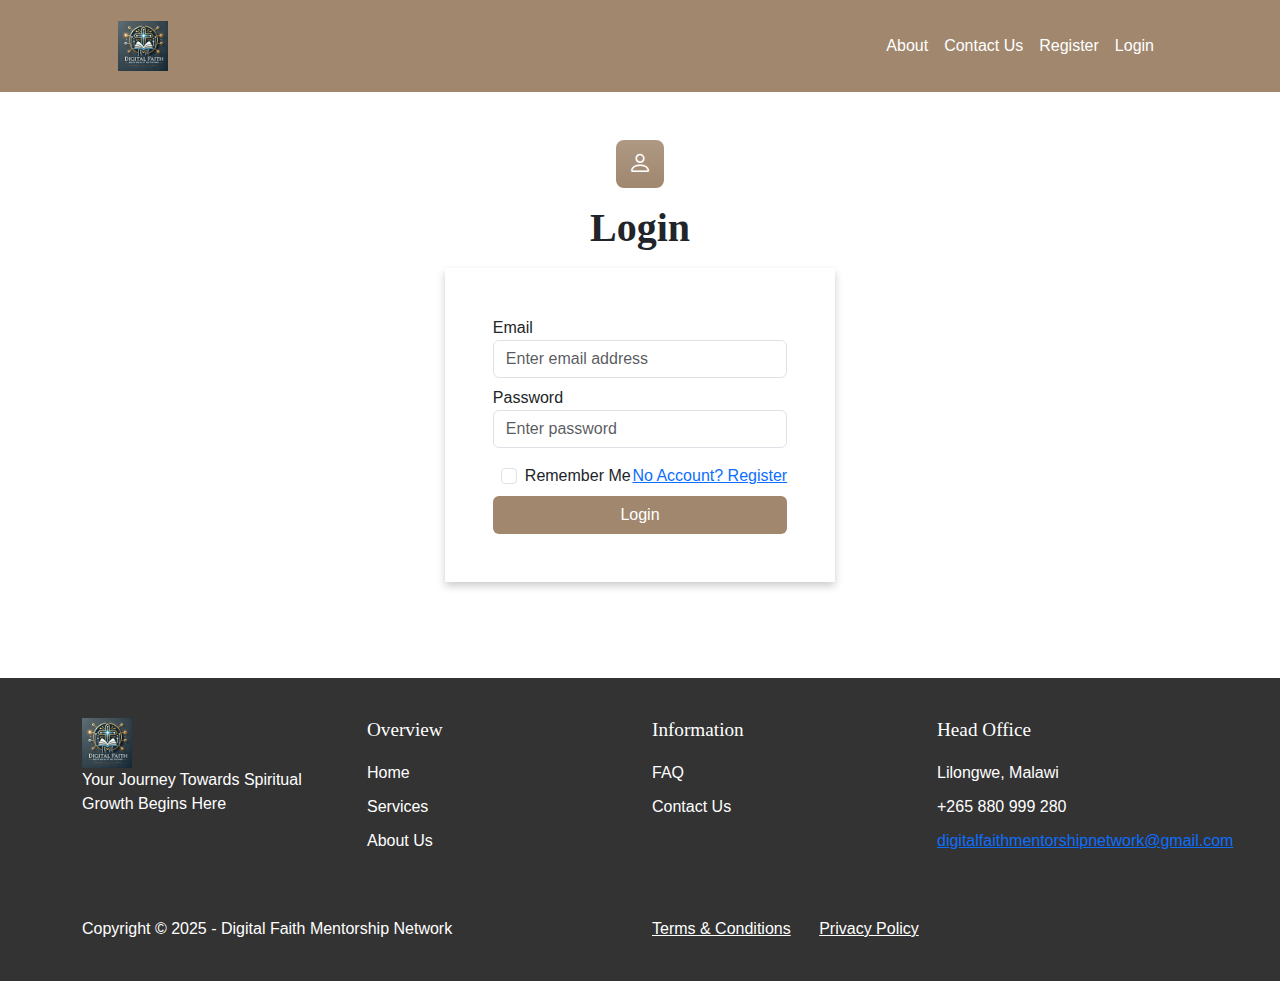
<file: templates/login.html>
<!DOCTYPE html>
<html lang="en">

<head>
    <meta charset="UTF-8">
    <meta name="viewport" content="width=device-width, initial-scale=1.0">
    <title>Digital Faith Mentorship Network</title>

    <!-- Local Bootstrap 5 -->
    <link rel="stylesheet" href="../static/css/bootstrap.css">

    <!-- <link href="https://cdn.jsdelivr.net/npm/bootstrap-icons@1.5.0/font/bootstrap-icons.css" rel="stylesheet" /> -->
    <link rel="stylesheet" href="https://cdn.jsdelivr.net/npm/bootstrap-icons@1.11.3/font/bootstrap-icons.min.css">
    <link rel="preconnect" href="https://fonts.googleapis.com">
    <link rel="preconnect" href="https://fonts.gstatic.com" crossorigin>
    <link href="https://fonts.googleapis.com/css2?family=Libre+Baskerville:ital,wght@0,400;0,700;1,400&display=swap"
        rel="stylesheet">
    <link href="https://fonts.googleapis.com/css2?family=Figtree:ital,wght@0,300..900;1,300..900&display=swap"
        rel="stylesheet">

    <link rel="stylesheet" href="../static/css/style.css">
    <script src="../static/js/jquery-3.7.1.min.js"></script>
</head>

<body class="d-flex flex-column h-100">
    <main class="flex-shrink-0" id="app">
        <!-- Navigation-->
        <nav class="navbar navbar-expand-lg navbar-dark bg-brown py-3">
            <div class="container px-5">
                <a class="navbar-brand text-body fw-bold" href="/">
                    <img src="../static/img/Logo.webp" alt="" height="50" width="50">
                </a>
                <button class="navbar-toggler" type="button" data-bs-toggle="collapse"
                    data-bs-target="#navbarSupportedContent" aria-controls="navbarSupportedContent"
                    aria-expanded="false" aria-label="Toggle navigation"><span
                        class="navbar-toggler-icon"></span></button>
                <div class="collapse navbar-collapse" id="navbarSupportedContent">
                    <ul class="navbar-nav ms-auto mb-2 mb-lg-0">
                        <li class="nav-item"><a class="nav-link text-white" href="/#about">About</a></li>
                        <li class="nav-item"><a class="nav-link text-white" href="/#contact">Contact Us</a></li>
                        <li class="nav-item"><a class="nav-link text-white" href="/register">Register</a></li>
                        <li class="nav-item"><a class="nav-link text-white" href="/login">Login</a></li>
                    </ul>
                </div>
            </div>
        </nav>

        <!-- Registration Form -->

        <section class="">
            <div class="container">
                <!-- Contact form-->
                <div class="rounded-3 py-5 px-md-5 mb-5">
                    <div class="text-center mb-3">
                        <div class="feature bg-brown bg-gradient text-white rounded-3 mb-3"><i class="bi bi-person"></i>
                        </div>
                        <h1 class="fw-bolder">Login</h1>
                        <!-- <p class="lead fw-normal text-muted mb-0">Get FREE mentorship</p> -->
                    </div>
                    <div class="row gx-5 justify-content-center px-2">
                        <div class="col-md-5">
                            <!--  -->
                            <form id="loginForm" class="p-md-5 py-4 auth">
                                <div class="row">
                                    <div class="form-group mb-2">
                                        <label for="email">Email</label>
                                        <input type="email" class="form-control" name="email" id="email" placeholder="Enter email address" required>
                                        <div class="valid-feedback">Valid.</div>
                                        <div class="invalid-feedback">Please fill out this field</div>
                                    </div>
                                    <div class="form-group mb-2">
                                        <label for="pwd">Password</label>
                                        <input type="password" class="form-control" id="password" placeholder="Enter password" name="password" minlength="8" required>
                                        <div class="valid-feedback">Valid.</div>
                                        <div class="invalid-feedback">Please fill out this field.</div>
                                      </div>
                                </div>

                                <div class="d-flex justify-content-between my-2">
                                    <div class="form-check mb-0 ms-2">
                                      <input class="form-check-input" type="checkbox" id="remember-me">
                                      <label class="form-check-label" for="remember-me"> Remember Me </label>
                                    </div>
                                    <a href="/register">
                                      <span>No Account? Register</span>
                                    </a>
                                </div>
                                <button type="submit" class="btn btn-brown w-100">Login</button>
                            </form>
                        </div>
                    </div>
                </div>
               
            </div>
        </section>


    </main>
    <!-- Footer-->
    <footer class="footer bg-brown">
            <div class="container">
                <div class="row">
                    <div class="col-lg-3 col-md-6 col-sm-12 mb-4 mb-lg-0">
                        <img src="../static/img/Logo.webp" class="mx-auto" alt="" height="50" width="50">
                        <p class="">Your Journey Towards Spiritual Growth Begins Here</p>
                    </div>
                    
                    <div class="col-lg-3 col-md-6 col-sm-12 mb-4 mb-lg-0">
                        <h5 class="footer-heading">Overview</h5>
                        <ul class="footer-links">
                            <li><a href="#">Home</a></li>
                            <li><a href="#">Services</a></li>
                            <li><a href="#">About Us</a></li>
                        </ul>
                    </div>
                    
                    <div class="col-lg-3 col-md-6 col-sm-12 mb-4 mb-lg-0">
                        <h5 class="footer-heading">Information</h5>
                        <ul class="footer-links">
                            <li><a href="#">FAQ</a></li>
                            <li><a href="#">Contact Us</a></li>
                        </ul>
                    </div>
                    
                    <div class="col-lg-3 col-md-6 col-sm-12 mb-4 mb-lg-0">
                        <h5 class="footer-heading">Head Office</h5>
                        <div class="contact-info">
                            <div class="contact-item">Lilongwe, Malawi</div>
                            <div class="contact-item">+265 880 999 280</div>
                            <div class="contact-item">
                                <a href="mailto:digitalfaithmentorshipnetwork@gmail.com">digitalfaithmentorshipnetwork@gmail.com</a>
                            </div>
                        </div>
                    </div>
                </div>

                <!--  -->
                <div class="row pt-5">
                    <div class="col-md-6">
                        <span>Copyright © 2025 - Digital Faith Mentorship Network</span>
                    </div>
                    <div class="col-md-6">
                        <a href="" class="text-white">Terms & Conditions</a>
                        <a href="" class="text-white px-4">Privacy Policy</a>
                    </div>
                </div>
            </div>
        </footer>
    <!-- Bootstrap core JS-->
    <script src="https://cdn.jsdelivr.net/npm/bootstrap@5.3.3/dist/js/bootstrap.bundle.min.js"></script>
    <!-- Core theme JS-->
    <script src="../static/js/app.js"></script>
</body>

</html>
</file>
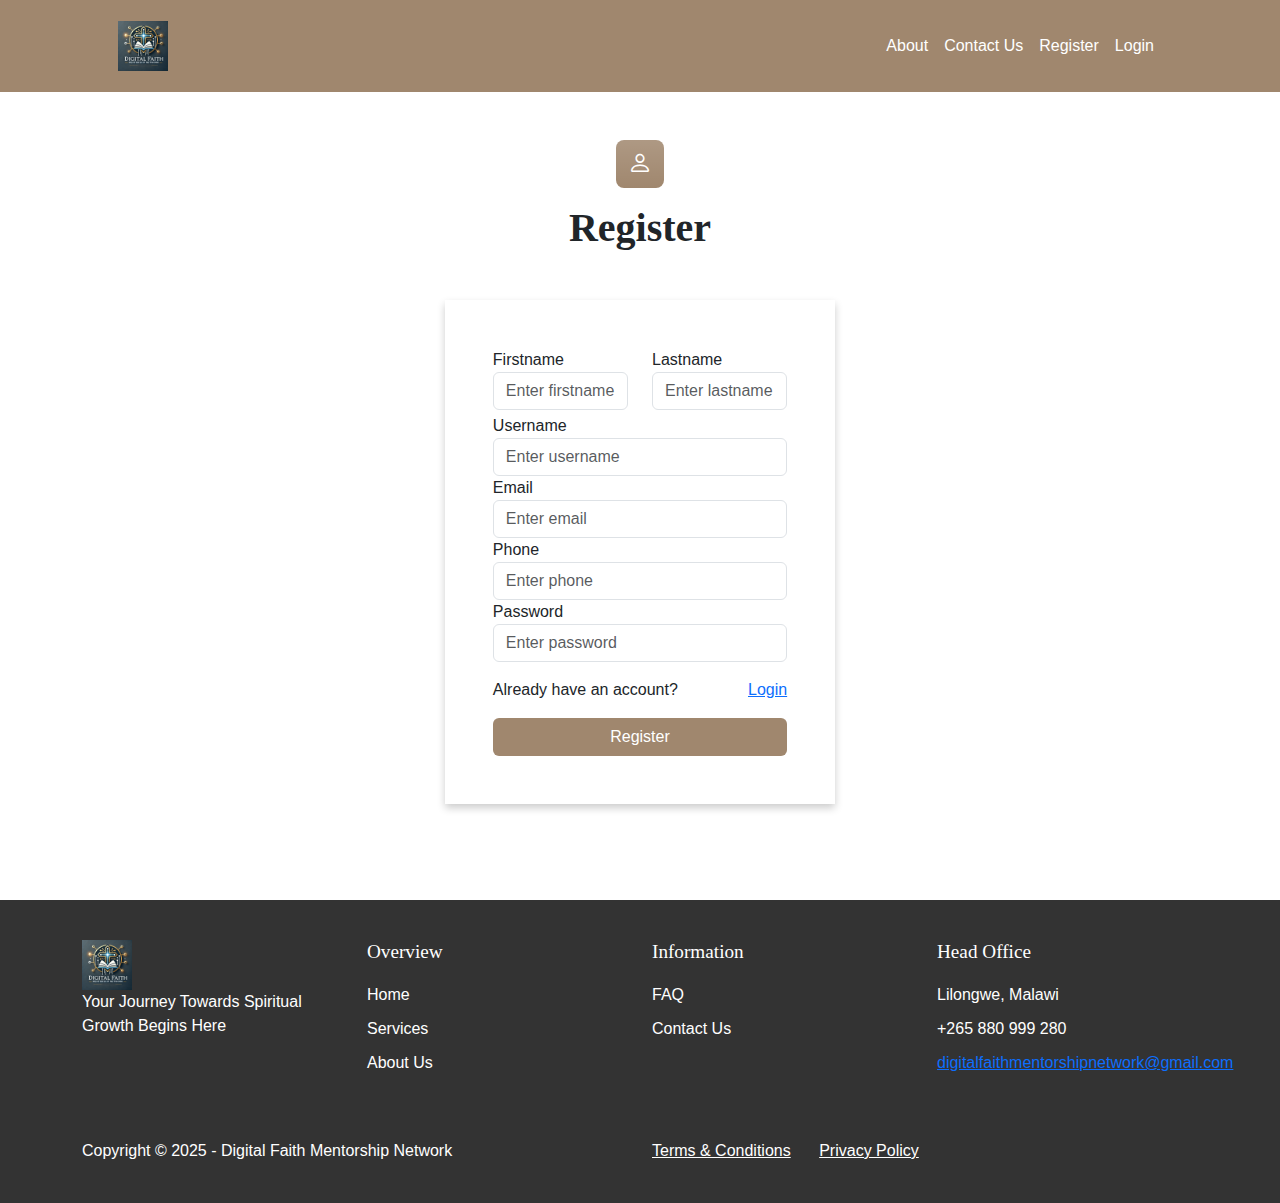
<file: templates/register.html>
<!DOCTYPE html>
<html lang="en">

<head>
    <meta charset="UTF-8">
    <meta name="viewport" content="width=device-width, initial-scale=1.0">
    <title>Digital Faith Mentorship Network</title>

    <!-- Local Bootstrap 5 -->
    <link rel="stylesheet" href="../static/css/bootstrap.css">

    <!-- <link href="https://cdn.jsdelivr.net/npm/bootstrap-icons@1.5.0/font/bootstrap-icons.css" rel="stylesheet" /> -->
    <link rel="stylesheet" href="https://cdn.jsdelivr.net/npm/bootstrap-icons@1.11.3/font/bootstrap-icons.min.css">
    <link rel="preconnect" href="https://fonts.googleapis.com">
    <link rel="preconnect" href="https://fonts.gstatic.com" crossorigin>
    <link href="https://fonts.googleapis.com/css2?family=Libre+Baskerville:ital,wght@0,400;0,700;1,400&display=swap"
        rel="stylesheet">
    <link href="https://fonts.googleapis.com/css2?family=Figtree:ital,wght@0,300..900;1,300..900&display=swap"
        rel="stylesheet">

    <link rel="stylesheet" href="../static/css/style.css">
    <script src="../static/js/jquery-3.7.1.min.js"></script>
</head>

<body class="d-flex flex-column h-100">
    <main class="flex-shrink-0" id="app">
        <!-- Navigation-->
        <nav class="navbar navbar-expand-lg navbar-dark bg-brown py-3">
            <div class="container px-5">
                <a class="navbar-brand text-body fw-bold" href="/">
                    <img src="../static/img/Logo.webp" alt="" height="50" width="50">
                </a>
                <button class="navbar-toggler" type="button" data-bs-toggle="collapse"
                    data-bs-target="#navbarSupportedContent" aria-controls="navbarSupportedContent"
                    aria-expanded="false" aria-label="Toggle navigation"><span
                        class="navbar-toggler-icon"></span></button>
                <div class="collapse navbar-collapse" id="navbarSupportedContent">
                    <ul class="navbar-nav ms-auto mb-2 mb-lg-0">
                        <li class="nav-item"><a class="nav-link text-white" href="/">About</a></li>
                        <li class="nav-item"><a class="nav-link text-white" href="/#contact">Contact Us</a></li>
                        <li class="nav-item"><a class="nav-link text-white" href="/register">Register</a></li>
                        <li class="nav-item"><a class="nav-link text-white" href="/login">Login</a></li>
                    </ul>
                </div>
            </div>
        </nav>

        <!-- Registration Form -->

        <section class="">
            <div class="container">
                <!-- Contact form-->
                <div class="rounded-3 py-5 px-4 px-md-5 mb-5">
                    <div class="text-center mb-5">
                        <div class="feature bg-brown bg-gradient text-white rounded-3 mb-3"><i class="bi bi-person"></i>
                        </div>
                        <h1 class="fw-bolder">Register</h1>
                        <!-- <p class="lead fw-normal text-muted mb-0">Get FREE mentorship</p> -->
                    </div>

                    <!-- Registration Form -->
                    <div class="row gx-5 justify-content-center px-2">
                        <div class="col-md-5">
                            <!--  -->
                            <form id="registerForm" class="p-md-5 py-4 auth">
                                <div class="row mb-1">
                                    <div class="col-md-6">
                                        <label for="firstname">Firstname</label>
                                        <input type="text" class="form-control" name="firstname" id="firstname" placeholder="Enter firstname" required>
                                        <div class="valid-feedback">Valid.</div>
                                        <div class="invalid-feedback">Please fill out this field</div>
                                    </div>
                                    <div class="col-md-6">
                                        <label for="lastname">Lastname</label>
                                        <input type="text" class="form-control" name="lastname" id="lastname" placeholder="Enter lastname" required>
                                        <div class="valid-feedback">Valid.</div>
                                        <div class="invalid-feedback">Please fill out this field</div>
                                    </div>
                                </div>
                                <div class="row">
                                    <div class="col-12">
                                        <label for="username">Username</label>
                                        <input type="text" class="form-control" name="username" id="username" placeholder="Enter username" required>
                                        <div class="valid-feedback">Valid.</div>
                                        <div class="invalid-feedback">Please fill out this field</div>
                                    </div>
                                    <div class="col-12">
                                        <label for="email">Email</label>
                                        <input type="email" class="form-control" name="email" id="email" placeholder="Enter email" required>
                                        <div class="valid-feedback">Valid.</div>
                                        <div class="invalid-feedback">Please fill out this field</div>
                                    </div>
                                    <div class="col-12">
                                        <label for="phone">Phone</label>
                                        <input type="tel" class="form-control" name="phone" id="phone" placeholder="Enter phone" pattern="[0-9]{10}"  required>
                                        <div class="valid-feedback">Valid.</div>
                                        <div class="invalid-feedback">Please fill out this field</div>
                                    </div>
                                    <div class="col-12">
                                        <label for="password">Password</label>
                                        <input type="password" class="form-control" name="password" id="password" placeholder="Enter password" minlength="8" required>
                                        <div class="valid-feedback">Valid.</div>
                                        <div class="invalid-feedback">Please fill out this field</div>
                                    </div>
                                </div>

                                <div class="d-flex justify-content-between my-3">
                                    
                                    <label class="form-check-label" for="remember-me"> Already have an account?</label>
                                    <a href="/login">
                                      <span>Login</span>
                                    </a>
                                </div>
                                <button type="submit" class="btn btn-brown w-100">Register</button>
                            </form>
                        </div>
                    </div>

                </div>
                <!-- Contact cards-->
                
            </div>
        </section>


    </main>
    <!-- Footer-->
    <footer class="footer bg-brown">
            <div class="container">
                <div class="row">
                    <div class="col-lg-3 col-md-6 col-sm-12 mb-4 mb-lg-0">
                        <img src="../static/img/Logo.webp" class="mx-auto" alt="" height="50" width="50">
                        <p class="">Your Journey Towards Spiritual Growth Begins Here</p>
                    </div>
                    
                    <div class="col-lg-3 col-md-6 col-sm-12 mb-4 mb-lg-0">
                        <h5 class="footer-heading">Overview</h5>
                        <ul class="footer-links">
                            <li><a href="#">Home</a></li>
                            <li><a href="#">Services</a></li>
                            <li><a href="#">About Us</a></li>
                        </ul>
                    </div>
                    
                    <div class="col-lg-3 col-md-6 col-sm-12 mb-4 mb-lg-0">
                        <h5 class="footer-heading">Information</h5>
                        <ul class="footer-links">
                            <li><a href="#">FAQ</a></li>
                            <li><a href="#">Contact Us</a></li>
                        </ul>
                    </div>
                    
                    <div class="col-lg-3 col-md-6 col-sm-12 mb-4 mb-lg-0">
                        <h5 class="footer-heading">Head Office</h5>
                        <div class="contact-info">
                            <div class="contact-item">Lilongwe, Malawi</div>
                            <div class="contact-item">+265 880 999 280</div>
                            <div class="contact-item">
                                <a href="mailto:digitalfaithmentorshipnetwork@gmail.com">digitalfaithmentorshipnetwork@gmail.com</a>
                            </div>
                        </div>
                    </div>
                </div>

                <!--  -->
                <div class="row pt-5">
                    <div class="col-md-6">
                        <span>Copyright © 2025 - Digital Faith Mentorship Network</span>
                    </div>
                    <div class="col-md-6">
                        <a href="" class="text-white">Terms & Conditions</a>
                        <a href="" class="text-white px-4">Privacy Policy</a>
                    </div>
                </div>
            </div>
        </footer>
    <!-- Bootstrap core JS-->
    <script src="https://cdn.jsdelivr.net/npm/bootstrap@5.3.3/dist/js/bootstrap.bundle.min.js"></script>
    <!-- Core theme JS-->
    <script src="../static/js/app.js"></script>
</body>

</html>
</file>
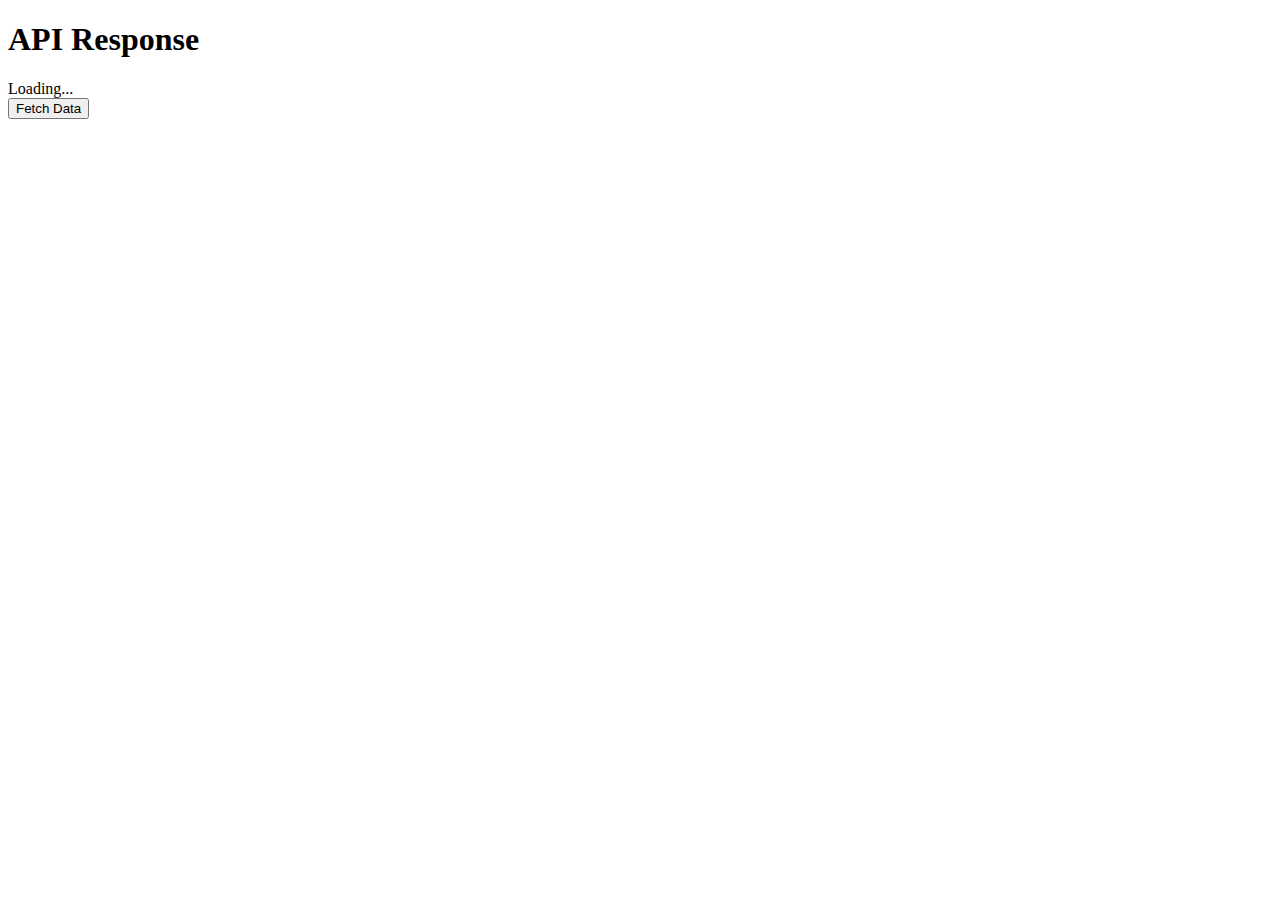
<file: templates/test.html>
<!DOCTYPE html>
<html lang="en">

<head>
    <meta charset="UTF-8">
    <meta name="viewport" content="width=device-width, initial-scale=1.0">
    <title>jQuery API Access</title>
    <script src="https://code.jquery.com/jquery-3.7.1.min.js"
        integrity="sha256-/JqT3SQfawRcv/BIHPThkBvs0OEvtFFmqPF/lYI/Cxo=" crossorigin="anonymous"></script>
</head>

<body>
    <h1>API Response</h1>
    <div id="api-response">Loading...</div>
    <button id="fetch-data">Fetch Data</button>

    <script>
        $(document).ready(function () {
            $('#fetch-data').click(function () {
                $('#api-response').load('https://chikondibanda.pythonanywhere.com/hello');
            })
        });
    </script>
</body>

</html>
</file>
<file: static/css/style.css>
.bg-brown,
.btn-brown {
    background: #A0876E;
}

.btn-brown {
    color: #FFF;
}

.bg-anthu {
    position: relative;
    background: url('../img/youth.jpeg');
    background-size: cover;
    background-position: center;
    /*    height: 560px;*/
}

.bg-anthu::before {
    content: '';
    position: absolute;
    top: 0;
    left: 0;
    width: 100%;
    height: 100%;
    background: rgba(0, 0, 0, 0.7);
    z-index: 1;
}

.bg-anthu>* {
    position: relative;
    z-index: 2;
}

.feature {
    display: inline-flex;
    align-items: center;
    justify-content: center;
    height: 3rem;
    width: 3rem;
    font-size: 1.5rem;
}

.btn-brown:hover {
    color: #ab957e;
    border: 1px solid #ab957e;
}

ul {
    list-style: none;
}

/* Fonts */

h1,
h2,
h3,
h4,
h5,
h6,
.libre-baskerville-regular {
    font-family: "Libre Baskerville", "Times New Roman", serif;
    font-weight: 400;
    font-style: normal;
}

.libre-baskerville-bold {
    font-family: "Libre Baskerville", serif;
    font-weight: 700;
    font-style: normal;
}

.libre-baskerville-regular-italic {
    font-family: "Libre Baskerville", serif !important;
    font-weight: 400;
    font-style: italic;
}

div,
.small {
    font-family: 'Segoe UI', sans-serif;
}

h1,
h2,
h3,
h4,
h5,
h6 {
    font-family: serif;
}


/* Footer */

.footer {
    background-color: #333;
    color: #fff;
    padding: 40px 0;
}

.footer-logo {
    max-width: 100px;
    margin-bottom: 15px;
}

.footer-heading {
    font-size: 1.2rem;
    margin-bottom: 20px;
}

.footer-links {
    list-style-type: none;
    padding-left: 0;
}

.footer-links li {
    margin-bottom: 10px;
}

.footer-links a {
    color: #fff;
    text-decoration: none;
}

.footer-links a:hover {
    text-decoration: underline;
}

.contact-info {
    margin-top: 20px;
}

.contact-item {
    margin-bottom: 10px;
}

@media (max-width: 768px) {
    .footer-content {
        flex-direction: column;
    }

    .footer-column {
        margin-bottom: 30px;
    }
}


/* 2. AUTH FORMS */

.auth {
    box-shadow: 0 4px 8px 0 rgba(0, 0, 0, 0.2);
    padding: 1em;
}
</file>
